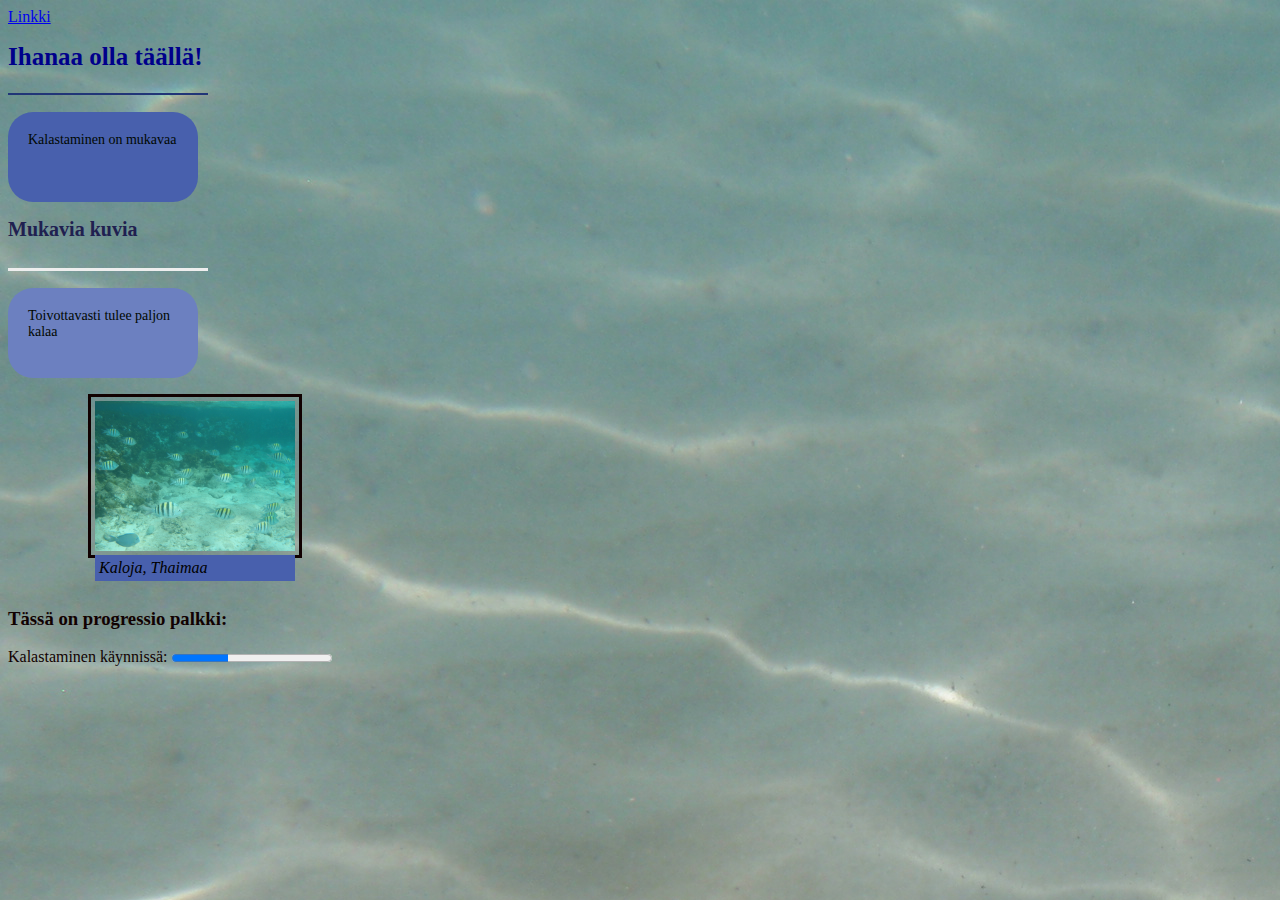
<file: index.html>
<!DOCTYPE html>
<html>
<head>
    <meta charset="UTF-8" />    
  <link rel="stylesheet" href="styles.css"> 
  <title>Sivu 1</title>  
 <body>  
   <a href="second.html">Linkki</a>  
  <div>  
 <h1> Ihanaa olla täällä! </h1>  
 <p id="rcorners"> Kalastaminen on mukavaa </p>
 <h2>Mukavia kuvia </h2>
  </div> 
 <p id="rcorners2"> Toivottavasti tulee paljon kalaa </p>  
  </head>
  <figure>
<img src="Kalat.jpg" alt="Kuvia kaloista" width="200" height="150">
<figcaption> Kaloja, Thaimaa </figcaption>  
  </figure>
  <h3> Tässä on progressio palkki: </h3>
<label for="file">Kalastaminen käynnissä:</label>
<progress id="file" value="35" max="100"> 35% </progress> 

</html>
</file>
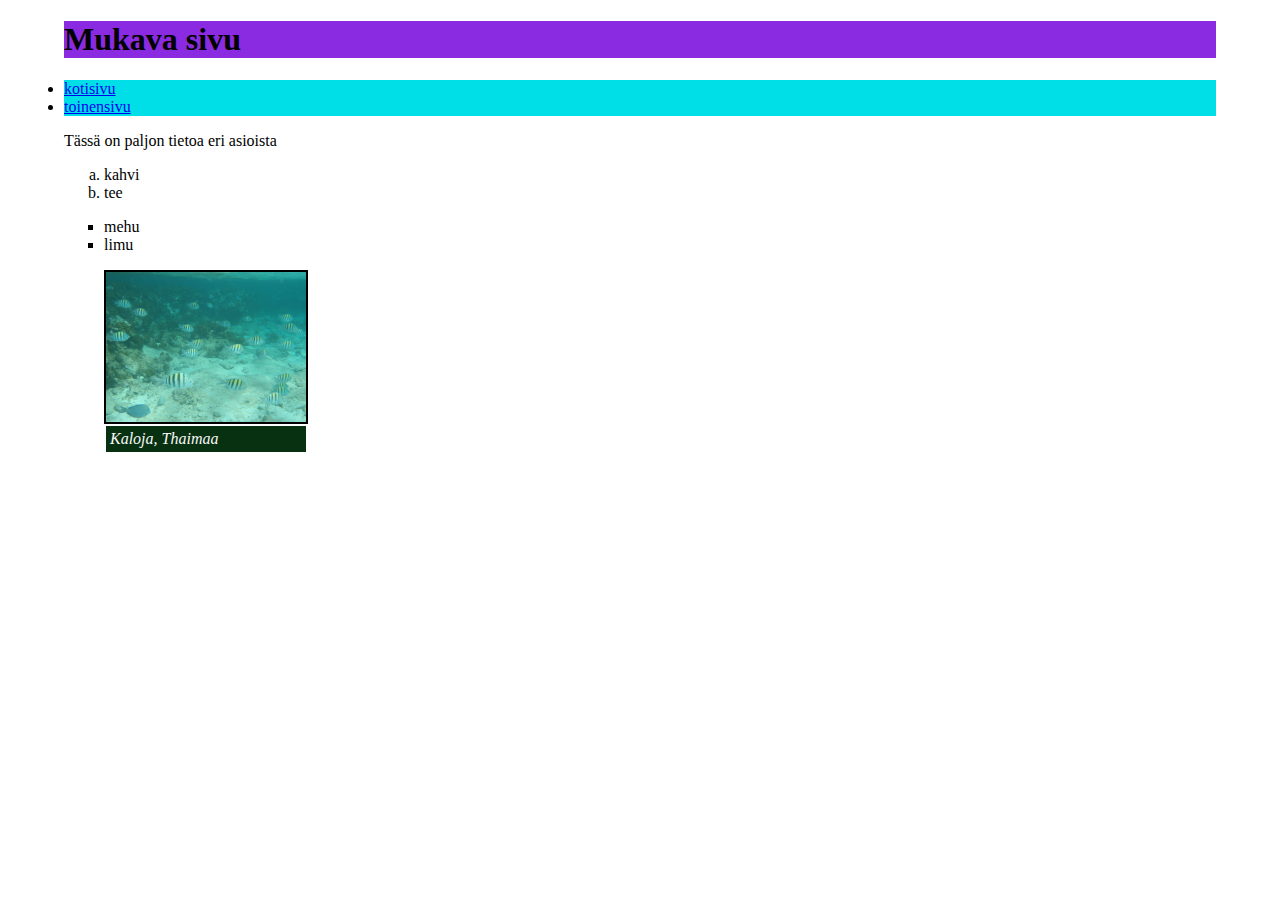
<file: layout.html>
<!DOCTYPE html>
 <html>
  <head>
    <meta charset="utf-8">  
    <title Uusi sivu></title>
    <link rel="stylesheet" href="styles3.css">  
  </head>     
 <header>  
<div class="header">
      <h1>Mukava sivu</h1>
</header>
</div>
<nav>

 <div class="nav">
  <li><a href="index.html">kotisivu</a></li>
  <li><a href="second.html">toinensivu</a></li> 
</div>   
</nav>
<section>
 <div class= "section">
 <p>Tässä on paljon tietoa eri asioista</p>
    <ol type="a">
        <li>kahvi</li>
          <li>tee</li>
        </ol>
        <ul style="list-style-type:square;">
          <li>mehu</li>
          <li>limu</li>  
        </ul>        
</section>
</div>   
<article>
<div class= "article">   
</article>  
</div> 
<figure class="reunat">
<img src="Kalat.jpg" alt="Kuvia kaloista" width="200" height="150">  
<figcaption class="figcaption"> Kaloja, Thaimaa </figcaption>  
</figure>
<aside>
 <div class= "aside">
 </aside>  
</div>
<footer>
<div class="footer">   
</footer>
</div>

</html>
</file>
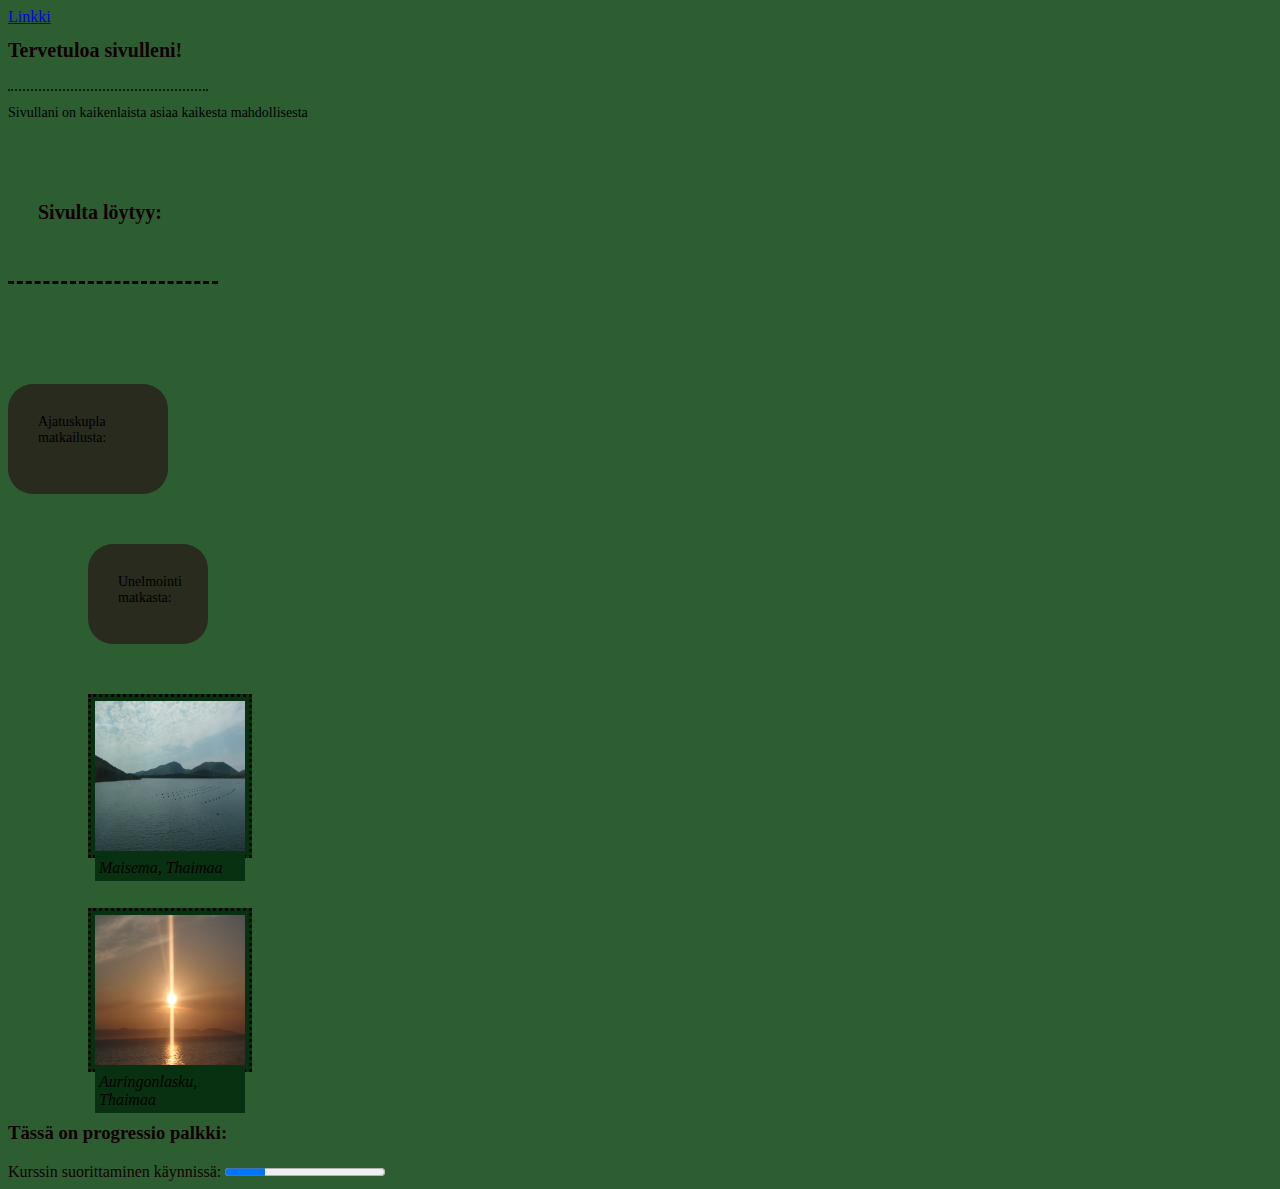
<file: second.html>
<!DOCTYPE html>
<html>
<head>
    <meta charset="UTF-8" />    
   <link rel="stylesheet" href="styles2.css">  
   <title>Sivu 2</title>   
</head>
 <body>    
   <a href="index.html">Linkki</a> 
   <header>
 <h1> Tervetuloa sivulleni! </h1> 
 <p>Sivullani on kaikenlaista asiaa kaikesta mahdollisesta </p> 
 <h2>Sivulta löytyy: </h2>
 <p id="rcorners"> Ajatuskupla matkailusta: </p> 
 <p id="rcorners2"> Unelmointi matkasta:</p> 
</header>  
  <figure id="figure1">
   <img src="P7240108.JPG" alt="merinäköala" width="150" height="150">
<figcaption id="figcaption1"> Maisema, Thaimaa   
</figcaption>
</figure>
<figure id="figure2">
<img src="Auringonlasku.JPG" alt="Auringonlasku" width="150" height="150">
<figcaption id="figcaption2"> Auringonlasku, Thaimaa   
</figcaption>
</figure>
<h3> Tässä on progressio palkki: </h3>
<label for="file">Kurssin suorittaminen käynnissä:</label>
<progress id="file" value="25" max="100"> 25% </progress> 
</html>
</file>
<file: styles.css>
body {
  background-image: url("Mukava\ maisema.JPG");
  background-color: rgb(21, 168, 41);
  color: rgb(17, 1, 1);
  }
  h1 {
  font-size: 25px;
  border-bottom: 2px solid rgb(33, 53, 119); 
  height: 50px;  
  width: 200px;
 color: darkblue;
}
  
  
  h2 {
  font-size: 20px;
  border-bottom: inset 3px;  
  height: 50px;  
  width: 200px;
 color: rgb(32, 32, 80);
}
  
  p {
  font-size: 14px;
  color: rgb(1, 8, 1);
  }
  
  #rcorners {
      border-radius: 25px;
      background: rgb(72, 96, 173);
      padding: 20px; 
      width: 150px;
      height: 50px;
  }

  #rcorners2 {
    border-radius: 25px;
    background: rgb(108, 128, 192);
    padding: 20px; 
    width: 150px;
    height: 50px;
}

figure {
border: 3px solid;
padding: 4px;
width: 200px;
 height: 150px; 
  margin-bottom: 50px;
  margin-right: 100px;
  margin-left: 80px;

}

figcaption {
    background-color: rgb(72, 96, 173);
    color: rgb(0, 0, 0);
    font-style: italic;
    padding: 4px;
}
</file>
<file: styles3.css>
.header {
background-color: blueviolet;

}

.nav {
background-color: rgb(0, 223, 231); 

}

body {
    width: 90%;
    margin-left: auto;
    margin-right: auto;
    }  

 .reunat {
 border: solid black 2px;
 height: 150px;
 width: 200px;    
 }   

 .figcaption {
    background-color: rgb(7, 49, 16);
    color: rgb(248, 248, 248);
    font-style: italic;
    padding: 4px;
 }
</file>
<file: styles2.css>
body {
background-color: rgb(44, 94, 50);
color: rgb(17, 1, 1);
}
h1 {
font-size: 20px;
border-bottom: dotted rgb(10, 32, 10) 2px; 
height: 50px;  
width: 200px;
}


h2 {
font-size: 20px;
border-bottom: dashed rgb(0, 0, 0) 3px;  
height: 50px;  
width: 150px;
padding: 30px;
margin-top: 50px;
  margin-bottom: 100px;
  margin-right: 200px;

}


p {
font-size: 14px;
color: rgb(0, 0, 0);
}

#rcorners {
    border-radius: 25px;
    background: rgb(40, 43, 30);
    padding: 25px; 
    width: 100px;
    height: 50px;
    padding: 30px;
margin-top: 50px;
margin-bottom:50px;
  margin-right: 200px;
}

#rcorners2 {
  border-radius: 25px;
  background: rgb(40, 43, 30);
  padding: 25px; 
  width: 60px;
  height: 40px;
  padding: 30px;
  margin-top: 50px;
  margin-bottom:50px;
  margin-left: 80px;
}


#figure1 {
    border: 3px dotted;
    padding: 4px;
    width: 150px;
     height: 150px; 
      margin-bottom: 50px;
      margin-right: 80px;
      margin-left: 80px;
      background-color:rgb(7, 49, 16);
    }

    
    #figcaption1 {
        background-color: rgb(7, 49, 16);
        color: rgb(0, 0, 0);
        font-style: italic;
        padding: 4px;
    }

    #figure2 {
        border: 3px dotted;
        padding: 4px;
        width: 150px;
         height: 150px; 
          margin-bottom: 50px;
          margin-right: 100px;
          margin-left: 80px;
          background-color:rgb(7, 49, 16);
        }

        #figcaption2 {
            background-color: rgb(7, 49, 16);
            color: rgb(0, 0, 0);
            font-style: italic;
            padding: 4px;
        }
</file>
